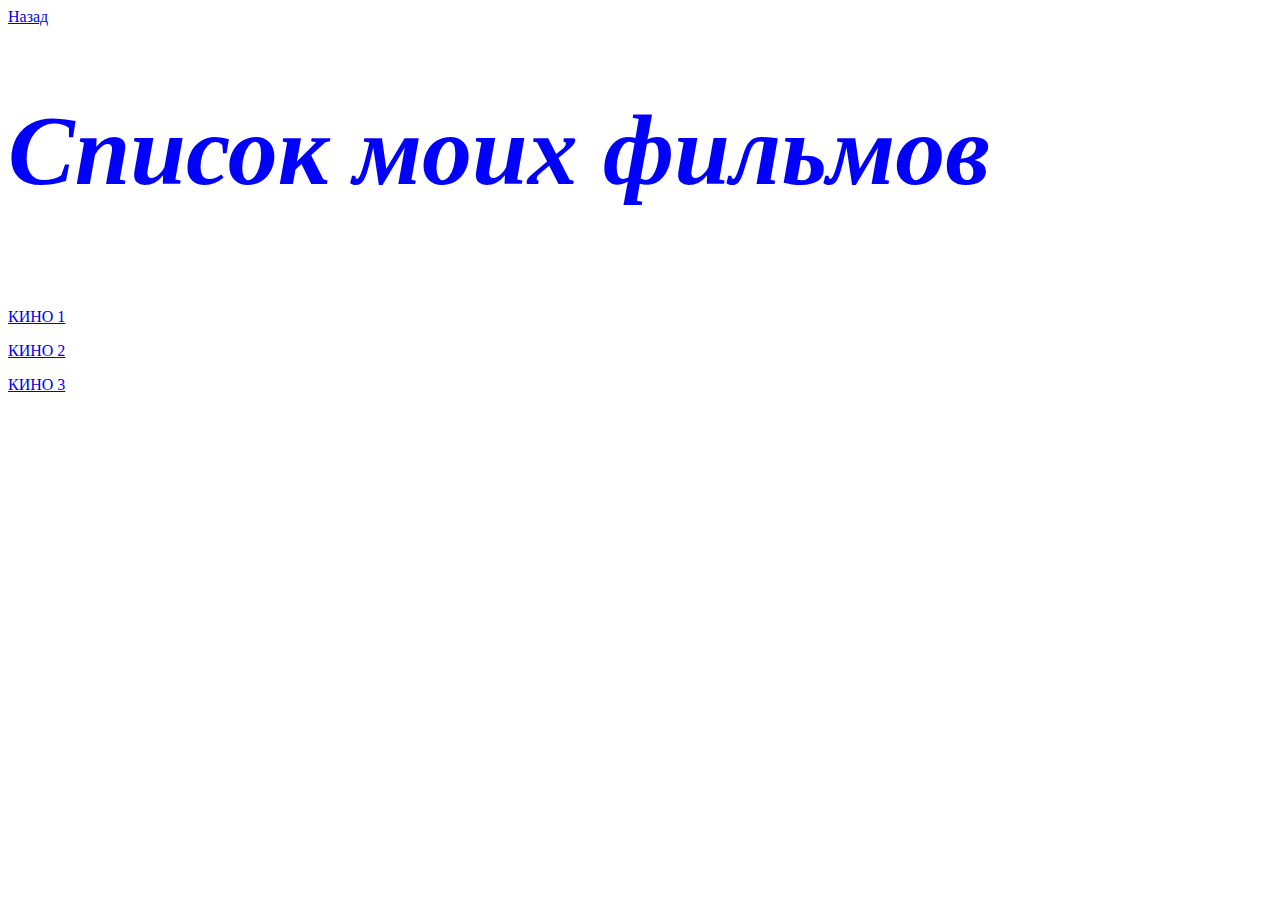
<file: movies.html>
<!DOCTYPE html>
<html lang="en">
<head>
    <meta charset="UTF-8">
    <title>СПИСОК ФИЛЬМОВ</title>
    <link rel="stylesheet" href="index.css">
</head>
<body>
    <a href="/">Назад</a>
    <h1>Список моих фильмов</h1>
    <p>
        <a href="https://ru.wikipedia.org/wiki/%D0%97%D0%B2%D1%91%D0%B7%D0%B4%D0%BD%D1%8B%D0%B5_%D0%B2%D0%BE%D0%B9%D0%BD%D1%8B">КИНО 1</a>
    </p>
    <p>
        <a href="https://ru.wikipedia.org/wiki/%D0%92%D0%BB%D0%B0%D1%81%D1%82%D0%B5%D0%BB%D0%B8%D0%BD_%D0%BA%D0%BE%D0%BB%D0%B5%D1%86_(%D0%BA%D0%B8%D0%BD%D0%BE%D1%82%D1%80%D0%B8%D0%BB%D0%BE%D0%B3%D0%B8%D1%8F)">КИНО 2</a>
    </p>
    <p>
        <a href="https://ru.wikipedia.org/wiki/%D0%A5%D0%BE%D0%B1%D0%B1%D0%B8%D1%82_(%D0%BA%D0%B8%D0%BD%D0%BE%D1%82%D1%80%D0%B8%D0%BB%D0%BE%D0%B3%D0%B8%D1%8F)">КИНО 3</a>
    </p>
</body>
</html>
</file>
<file: index.css>
h1 {
    font-size: 100px; 
    font-style: italic;
    color: blue;
    margin-bottom: 100px;
}
</file>
